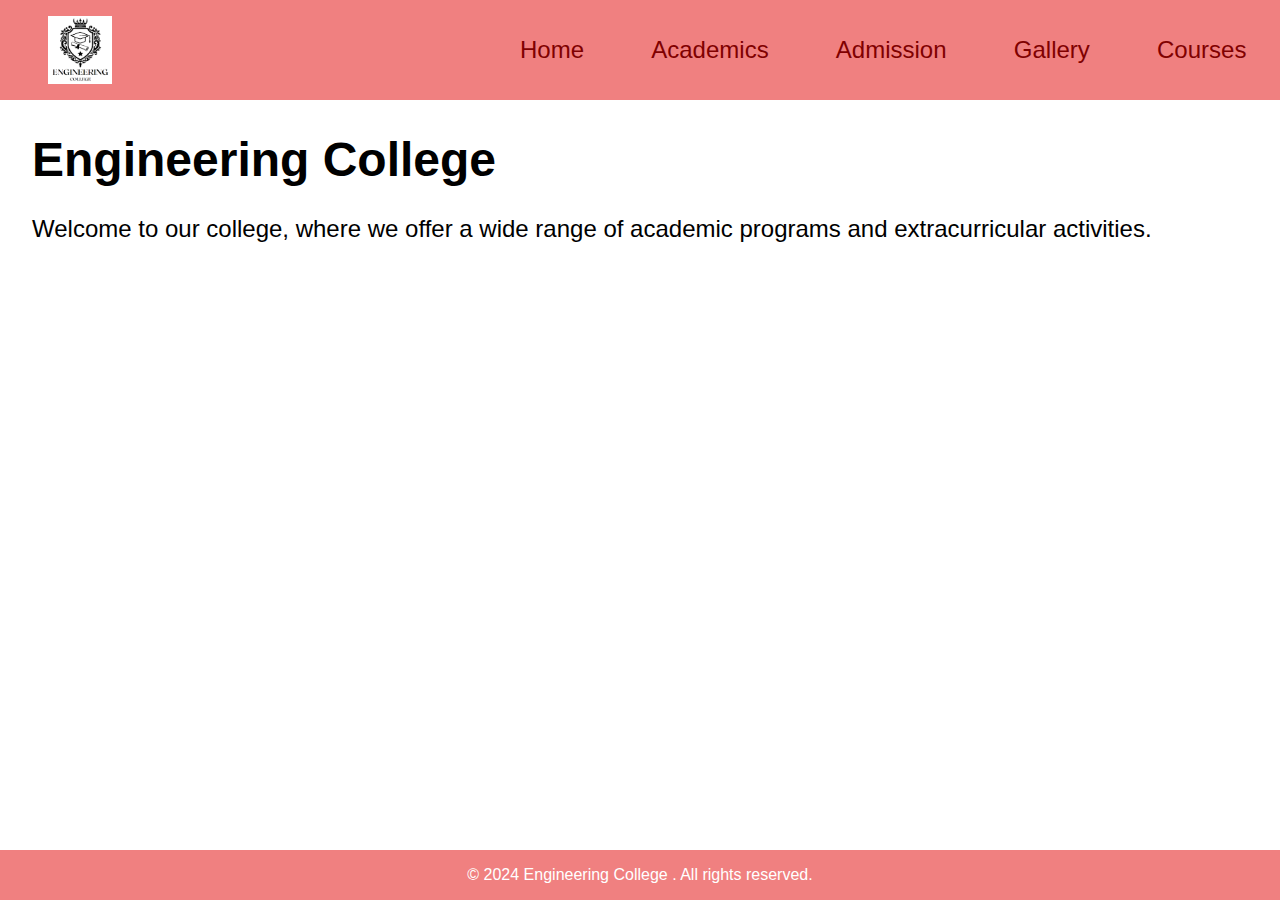
<file: index.html>
<!DOCTYPE html>
<html lang="en">
<head>
    <meta charset="UTF-8">
    <meta name="viewport" content="width=device-width, initial-scale=1.0">
    <title>College Website</title>
    <link rel="stylesheet" href="style.css">
</head>
<body>
    <header>
        <div class="header-content">
            <div class="logo">
                <img src="images/img1.png" alt="College Logo">
            </div>
            <ul class="nav-links">
                <li><a href="#">Home</a></li>
                <li><a href="academics.html">Academics</a></li>
                <li><a href="admission.html">Admission</a></li>
                <li><a href="gallery.html">Gallery</a></li>
                <li><a href="courses.html">Courses</a></li>
            </ul>
        </div>    
    </header>
    <main>
        <h1>Engineering College</h1>
        <br>
        <p>Welcome to our college, where we offer a wide range of academic programs and extracurricular activities.</p>
    </main>
    <footer>
        <p>&copy; 2024 Engineering College . All rights reserved.</p>
    </footer>
</body>
</html>
</file>
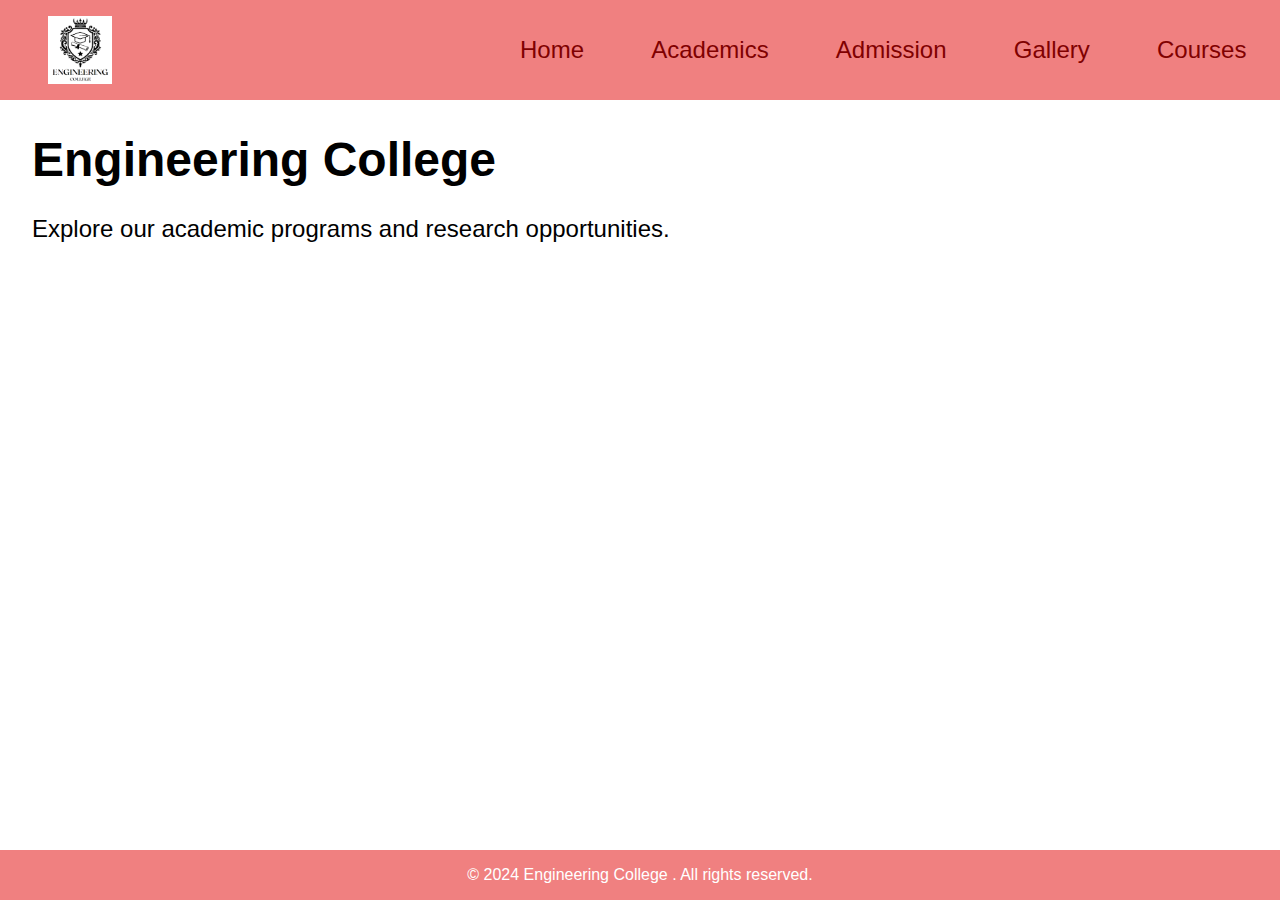
<file: academics.html>
<!DOCTYPE html>
<html lang="en">
<head>
    <meta charset="UTF-8">
    <meta name="viewport" content="width=device-width, initial-scale=1.0">
    <title>Academics</title>
    <link rel="stylesheet" href="style.css">
</head>
<body>
    <header>
        <div class="header-content">
            <div class="logo">
                <img src="images/img1.png" alt="College Logo">
            </div>
            <ul class="nav-links">
                <li><a href="index.html">Home</a></li>
                <li><a href="academics.html">Academics</a></li>
                <li><a href="admission.html">Admission</a></li>
                <li><a href="gallery.html">Gallery</a></li>
                <li><a href="courses.html">Courses</a></li>
            </ul>
        </div>    
    </header>
    <main>
        <h1>Engineering College</h1>
        <br>
        <p>Explore our academic programs and research opportunities.</p>
    </main>
    <footer>
        <p>&copy; 2024 Engineering College . All rights reserved.</p>
    </footer>
</body>
</html>
</file>
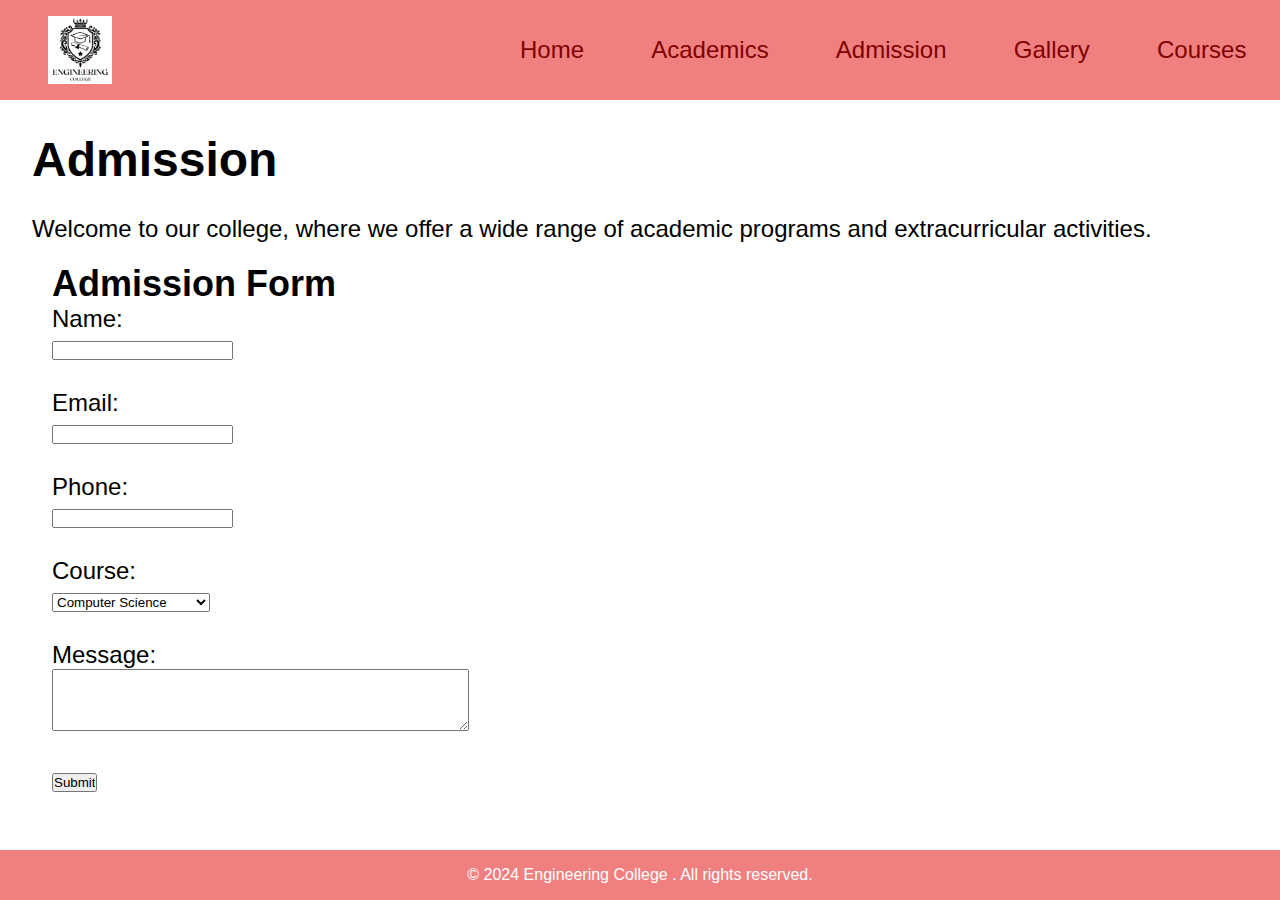
<file: admission.html>
<!DOCTYPE html>
<html lang="en">
<head>
    <meta charset="UTF-8">
    <meta name="viewport" content="width=device-width, initial-scale=1.0">
    <title>Academics</title>
    <link rel="stylesheet" href="style.css">
</head>
<body>
    <header>
        <div class="header-content">
            <div class="logo">
                <img src="images/img1.png" alt="College Logo">
            </div>
            <ul class="nav-links">
                <li><a href="index.html">Home</a></li>
                <li><a href="academics.html">Academics</a></li>
                <li><a href="admission.html">Admission</a></li>
                <li><a href="gallery.html">Gallery</a></li>
                <li><a href="courses.html">Courses</a></li>
            </ul>
        </div>    
    </header>
    <main>
        <h1>Admission</h1>
        <br>
        <p>Welcome to our college, where we offer a wide range of academic programs and extracurricular activities.</p>
        <section style="padding: 20px;">
            <h2>Admission Form</h2>
            <form action="#" method="post">
                <label for="name">Name:</label><br>
                <input type="text" id="name" name="name"><br><br>
                
                <label for="email">Email:</label><br>
                <input type="email" id="email" name="email"><br><br>
                
                <label for="phone">Phone:</label><br>
                <input type="tel" id="phone" name="phone"><br><br>
                
                <label for="course">Course:</label><br>
                <select id="course" name="course">
                    <option value="computer-science">Computer Science</option>
                    <option value="mathematics">Mathematics</option>
                    <option value="english">English</option>
                    <option value="sociology">Sociology</option>
                    <option value="economics">Economics</option>
                    <option value="business-management">Business Management</option>
                </select><br><br>
                
                <label for="message">Message:</label><br>
                <textarea id="message" name="message" rows="4" cols="50"></textarea><br><br>
                
                <input type="submit" value="Submit">
            </form>
        </section>
    </main>
    <footer>
        <p>&copy; 2024 Engineering College . All rights reserved.</p>
    </footer>
</body>
</html>
</file>
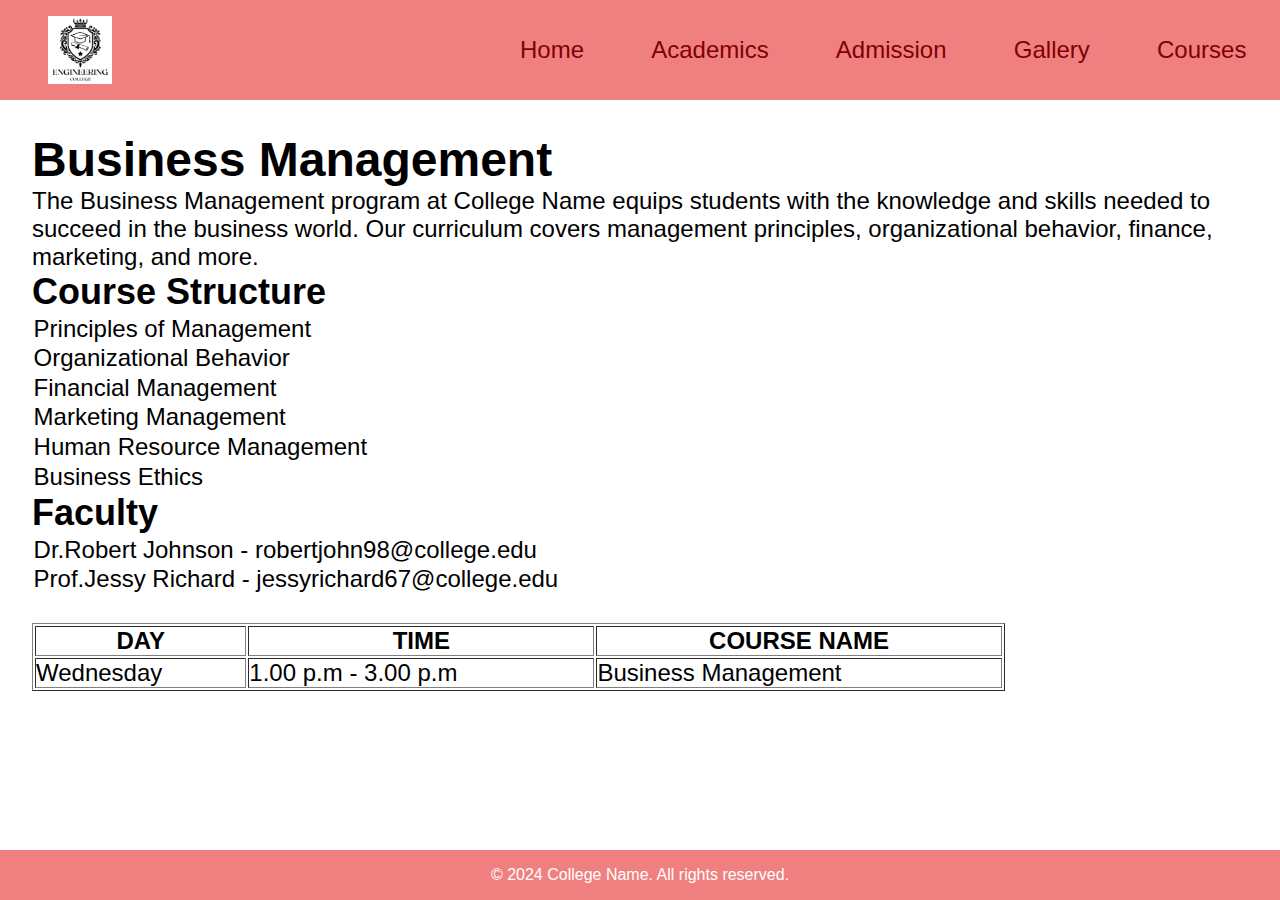
<file: business-management.html>
<!DOCTYPE html>
<html lang="en">
<head>
    <meta charset="UTF-8">
    <meta name="viewport" content="width=device-width, initial-scale=1.0">
    <title>Business Management</title>
    <link rel="stylesheet" href="style.css">
</head>
<body>
    <header>
        <div class="header-content">
            <div class="logo">
                <img src="images/img1.png" alt="College Logo">
            </div>
            <ul class="nav-links">
                <li><a href="index.html">Home</a></li>
                <li><a href="academics.html">Academics</a></li>
                <li><a href="admission.html">Admission</a></li>
                <li><a href="gallery.html">Gallery</a></li>
                <li><a href="courses.html">Courses</a></li>
            </ul>
        </div>    
    </header>
    <main>
        <h1>Business Management</h1>
        <p>The Business Management program at College Name equips students with the knowledge and skills needed to succeed in the business world. Our curriculum covers management principles, organizational behavior, finance, marketing, and more.</p>
        <h2>Course Structure</h2>
        <ul>
            <li>Principles of Management</li>
            <li>Organizational Behavior</li>
            <li>Financial Management</li>
            <li>Marketing Management</li>
            <li>Human Resource Management</li>
            <li>Business Ethics</li>
        </ul>
        <h2>Faculty</h2>
        <ul>
            <li>Dr.Robert Johnson - robertjohn98@college.edu</li>
            <li>Prof.Jessy Richard - jessyrichard67@college.edu</li>
        </ul>
        <br>
        <table border="1"  width="80%">
            <tbody>
                <tr>
                    <th>DAY</th>
                    <th>TIME</th>
                    <th>COURSE NAME</th>
                </tr>
                <tr>
                    <td>Wednesday</td>
                    <td>1.00 p.m - 3.00 p.m</td>
                    <td>Business Management</td>   
                </tr>
            </tbody>
        </table>
    </main>
    <footer>
        <p>&copy; 2024 College Name. All rights reserved.</p>
    </footer>
</body>
</html>
</file>
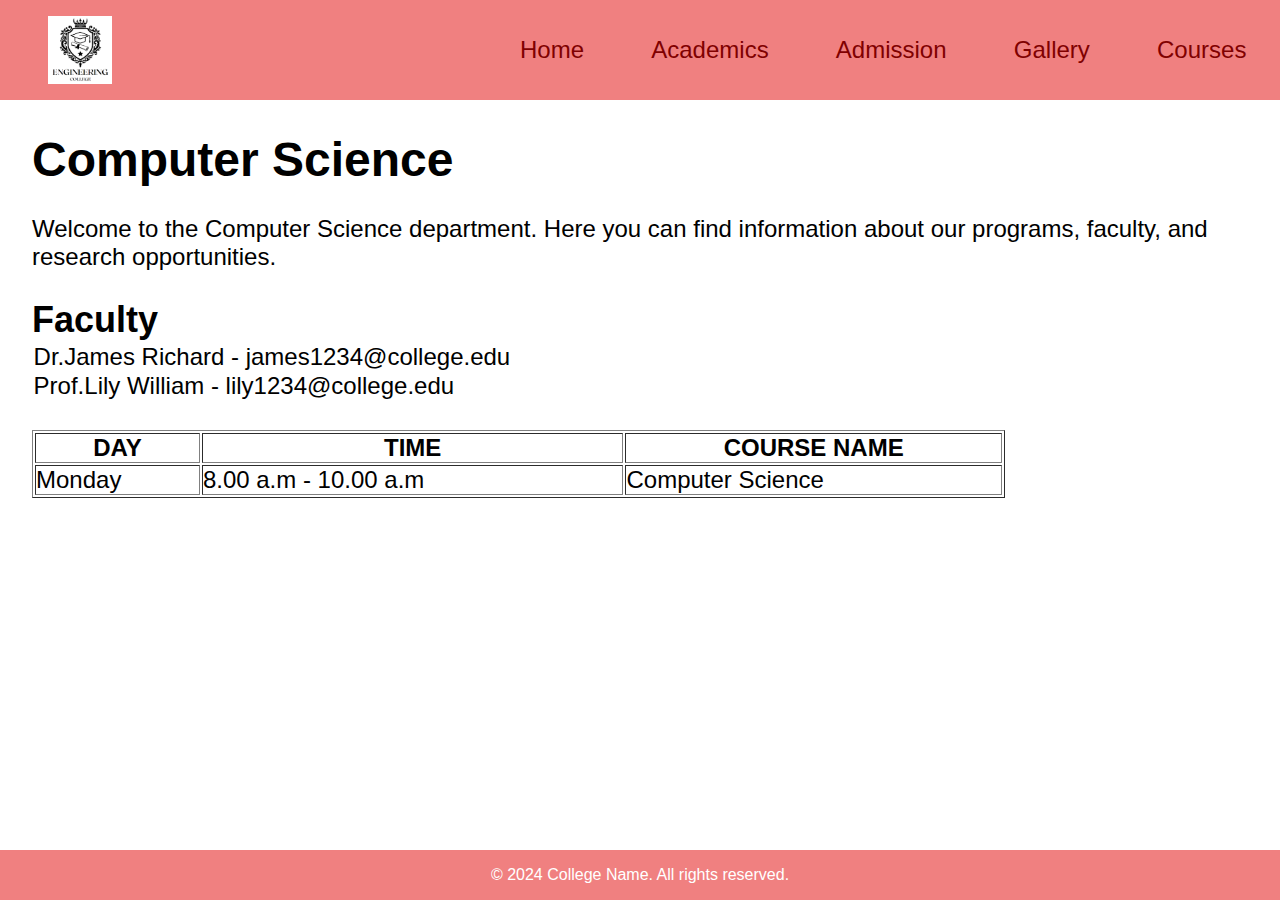
<file: computer-science.html>
<!DOCTYPE html>
<html lang="en">
<head>
    <meta charset="UTF-8">
    <meta name="viewport" content="width=device-width, initial-scale=1.0">
    <title>Computer Science</title>
    <link rel="stylesheet" href="style.css">
</head>
<body>
    <header>
        <div class="header-content">
            <div class="logo">
                <img src="images/img1.png" alt="College Logo">
            </div>
            <ul class="nav-links">
                <li><a href="index.html">Home</a></li>
                <li><a href="academics.html">Academics</a></li>
                <li><a href="admission.html">Admission</a></li>
                <li><a href="gallery.html">Gallery</a></li>
                <li><a href="courses.html">Courses</a></li>
            </ul>
        </div>    
    </header>
    <main>
        <h1>Computer Science</h1>
        <br>
        <p>Welcome to the Computer Science department. Here you can find information about our programs, faculty, and research opportunities.</p>
        <br>
        <h2>Faculty</h2>
        <ul>
            <li>Dr.James Richard - james1234@college.edu</li>
            <li>Prof.Lily William - lily1234@college.edu</li>
        </ul>
        <br>
        <table border="1"  width="80%">
            <tbody>
                <tr>
                    <th>DAY</th>
                    <th>TIME</th>
                    <th>COURSE NAME</th>
                </tr>
                <tr>
                    <td>Monday</td>
                    <td>8.00 a.m - 10.00 a.m</td>
                    <td>Computer Science</td>   
                </tr>
            </tbody>
        </table>
    </main>
    <footer>
        <p>&copy; 2024 College Name. All rights reserved.</p>
    </footer>
</body>
</html>
</file>
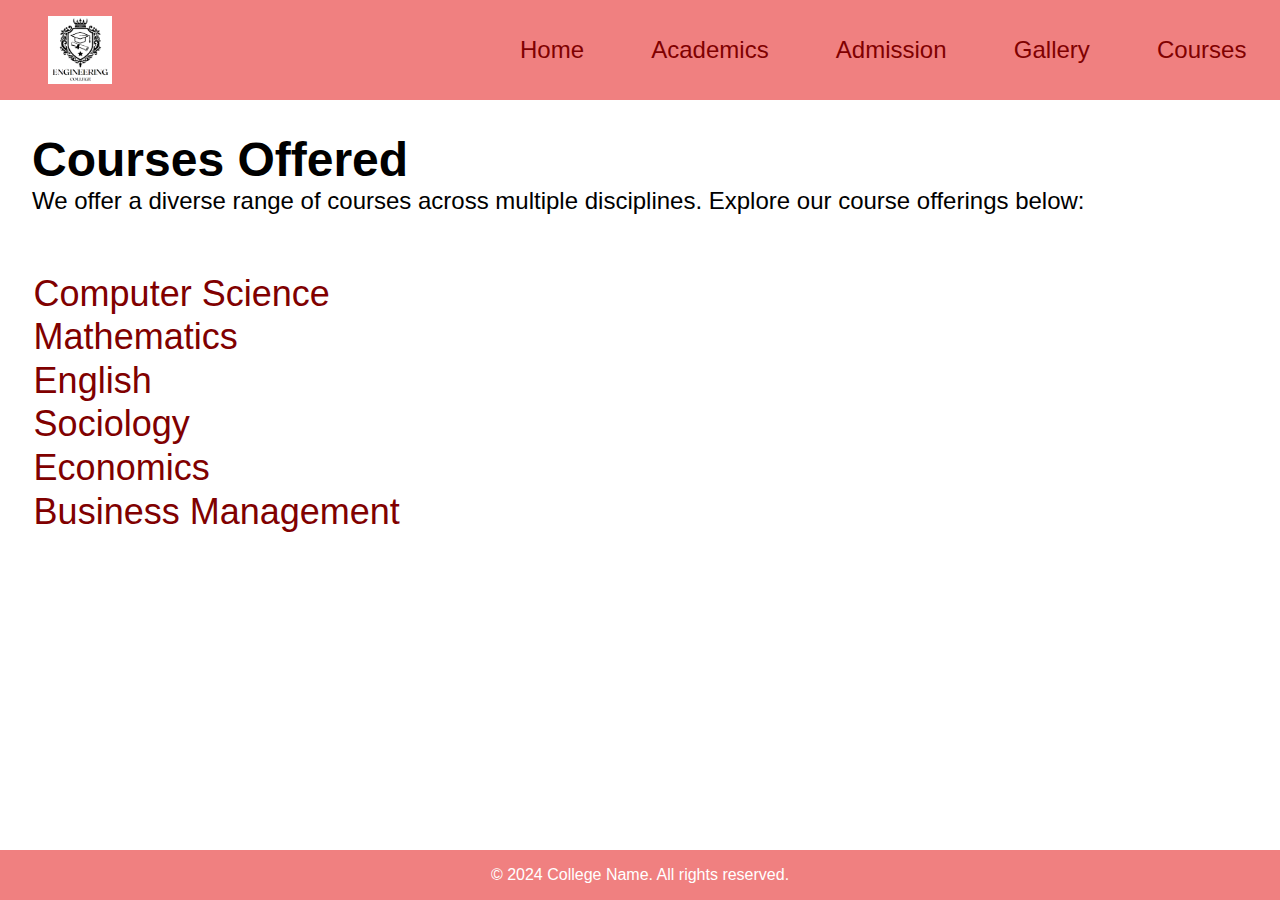
<file: courses.html>
<!DOCTYPE html>
<html lang="en">
<head>
    <meta charset="UTF-8">
    <meta name="viewport" content="width=device-width, initial-scale=1.0">
    <title>Courses Offered</title>
    <link rel="stylesheet" href="style.css">
</head>
<body>
    <header>
        <div class="header-content">
            <div class="logo">
                <img src="images/img1.png" alt="College Logo">
            </div>
            <ul class="nav-links">
                <li><a href="index.html">Home</a></li>
                <li><a href="academics.html">Academics</a></li>
                <li><a href="admission.html">Admission</a></li>
                <li><a href="gallery.html">Gallery</a></li>
                <li><a href="courses.html">Courses</a></li>
            </ul>
        </div>    
    </header>
    <main>
        <h1>Courses Offered</h1>
        <p>We offer a diverse range of courses across multiple disciplines. Explore our course offerings below:</p>
        <br>
        <br>
        <ul>
            <li><a href="computer-science.html">Computer Science</a></li>
            <li><a href="mathematics.html">Mathematics</a></li>
            <li><a href="english.html">English</a></li>
            <li><a href="sociology.html">Sociology</a></li>
            <li><a href="economics.html">Economics</a></li>
            <li><a href="business-management.html">Business Management</a></li>
        </ul>
    </main>
    <footer>
        <p>&copy; 2024 College Name. All rights reserved.</p>
    </footer>
</body>
</html>
</file>
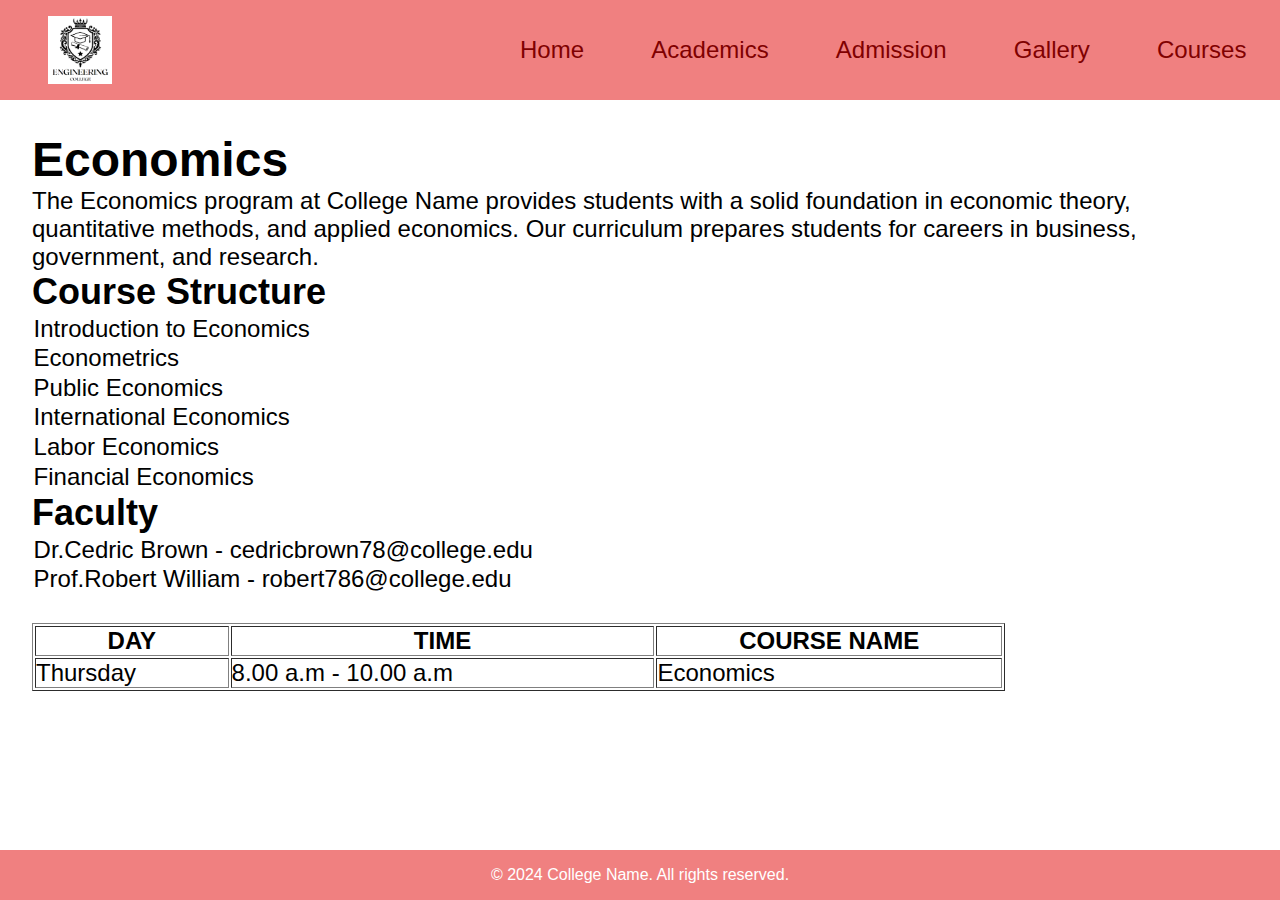
<file: economics.html>
<!DOCTYPE html>
<html lang="en">
<head>
    <meta charset="UTF-8">
    <meta name="viewport" content="width=device-width, initial-scale=1.0">
    <title>Economics</title>
    <link rel="stylesheet" href="style.css">
</head>
<body>
    <header>
        <div class="header-content">
            <div class="logo">
                <img src="images/img1.png" alt="College Logo">
            </div>
            <ul class="nav-links">
                <li><a href="index.html">Home</a></li>
                <li><a href="academics.html">Academics</a></li>
                <li><a href="admission.html">Admission</a></li>
                <li><a href="gallery.html">Gallery</a></li>
                <li><a href="courses.html">Courses</a></li>
            </ul>
        </div>    
    </header>
    <main>
        <h1>Economics</h1>
        <p>The Economics program at College Name provides students with a solid foundation in economic theory, quantitative methods, and applied economics. Our curriculum prepares students for careers in business, government, and research.</p>
        <h2>Course Structure</h2>
        <ul>
            <li>Introduction to Economics</li>
            <li>Econometrics</li>
            <li>Public Economics</li>
            <li>International Economics</li>
            <li>Labor Economics</li>
            <li>Financial Economics</li>
        </ul>
        <h2>Faculty</h2>
        <ul>
            <li>Dr.Cedric Brown - cedricbrown78@college.edu</li>
            <li>Prof.Robert William - robert786@college.edu</li>
        </ul>
        <br>
        <table border="1"  width="80%">
            <tbody>
                <tr>
                    <th>DAY</th>
                    <th>TIME</th>
                    <th>COURSE NAME</th>
                </tr>
                <tr>
                    <td>Thursday</td>
                    <td>8.00 a.m - 10.00 a.m</td>
                    <td>Economics</td>   
                </tr>
            </tbody>
        </table>
    </main>
    <footer>
        <p>&copy; 2024 College Name. All rights reserved.</p>
    </footer>
</body>
</html>
</file>
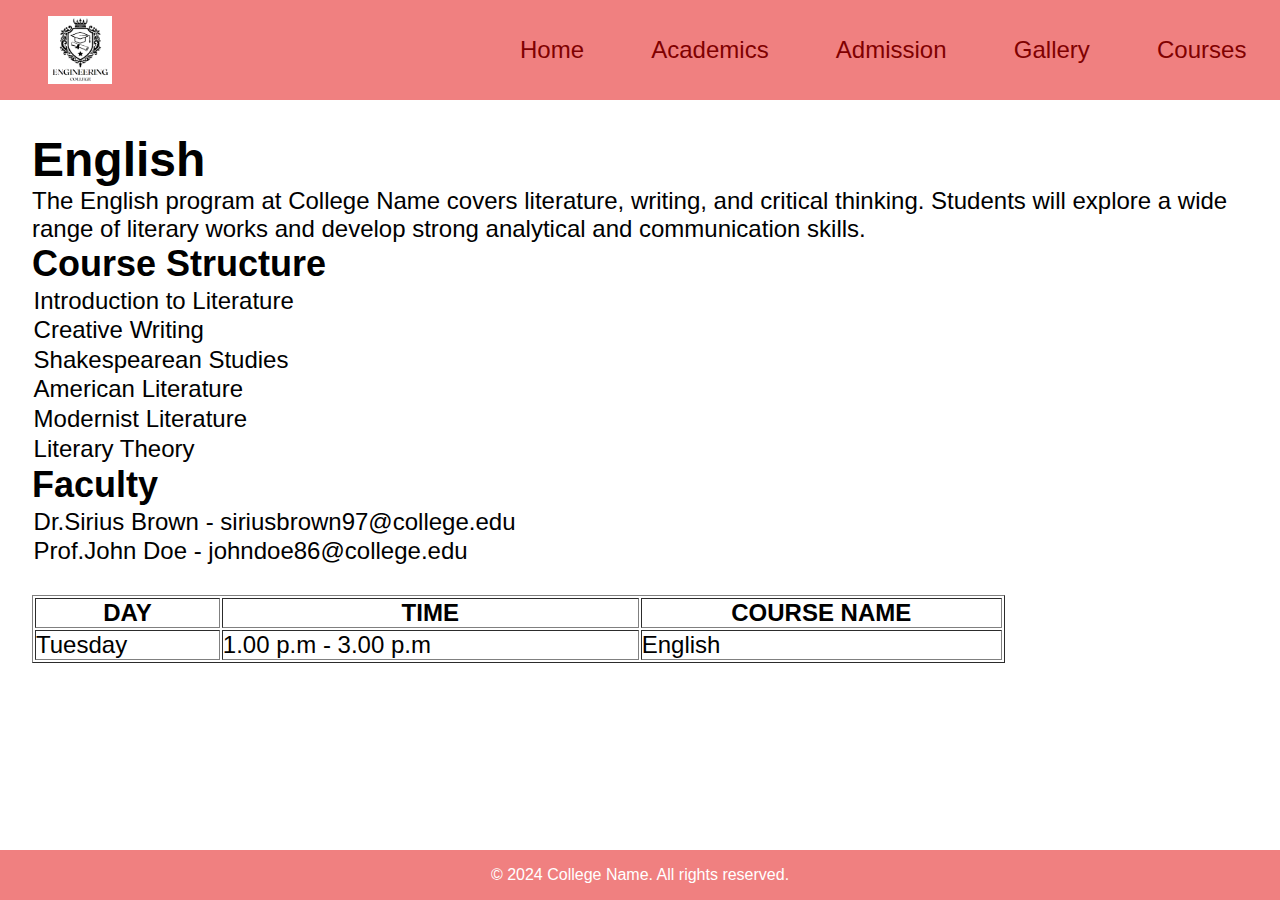
<file: english.html>
<!DOCTYPE html>
<html lang="en">
<head>
    <meta charset="UTF-8">
    <meta name="viewport" content="width=device-width, initial-scale=1.0">
    <title>English</title>
    <link rel="stylesheet" href="style.css">
</head>
<body>
    <header>
        <div class="header-content">
            <div class="logo">
                <img src="images/img1.png" alt="College Logo">
            </div>
            <ul class="nav-links">
                <li><a href="#">Home</a></li>
                <li><a href="academics.html">Academics</a></li>
                <li><a href="admission.html">Admission</a></li>
                <li><a href="gallery.html">Gallery</a></li>
                <li><a href="courses.html">Courses</a></li>
            </ul>
        </div>    
    </header>
    <main>
        <h1>English</h1>
        <p>The English program at College Name covers literature, writing, and critical thinking. Students will explore a wide range of literary works and develop strong analytical and communication skills.</p>
        <h2>Course Structure</h2>
        <ul>
            <li>Introduction to Literature</li>
            <li>Creative Writing</li>
            <li>Shakespearean Studies</li>
            <li>American Literature</li>
            <li>Modernist Literature</li>
            <li>Literary Theory</li>
        </ul>
        <h2>Faculty</h2>
        <ul>
            <li>Dr.Sirius Brown - siriusbrown97@college.edu</li>
            <li>Prof.John Doe - johndoe86@college.edu</li>
        </ul>
        <br>
        <table border="1"  width="80%">
            <tbody>
                <tr>
                    <th>DAY</th>
                    <th>TIME</th>
                    <th>COURSE NAME</th>
                </tr>
                <tr>
                    <td>Tuesday</td>
                    <td>1.00 p.m - 3.00 p.m</td>
                    <td>English</td>   
                </tr>
            </tbody>
        </table>
    </main>
    <footer>
        <p>&copy; 2024 College Name. All rights reserved.</p>
    </footer>
</body>
</html>
</file>
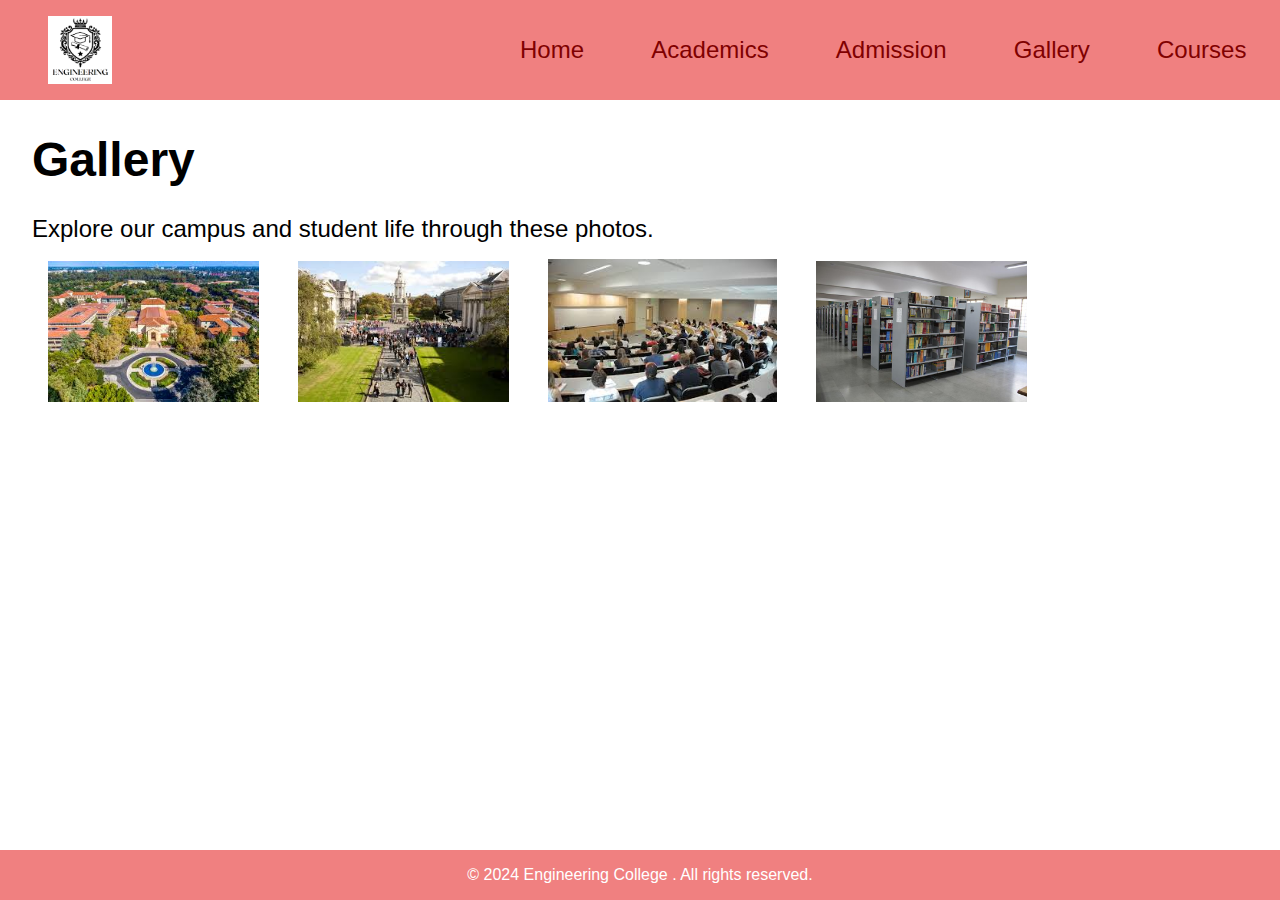
<file: gallery.html>
<!DOCTYPE html>
<html lang="en">
<head>
    <meta charset="UTF-8">
    <meta name="viewport" content="width=device-width, initial-scale=1.0">
    <title>Academics</title>
    <link rel="stylesheet" href="style.css">
</head>
<body>
    <header>
        <div class="header-content">
            <div class="logo">
                <img src="images/img1.png" alt="College Logo">
            </div>
            <ul class="nav-links">
                <li><a href="index.html">Home</a></li>
                <li><a href="academics.html">Academics</a></li>
                <li><a href="admission.html">Admission</a></li>
                <li><a href="gallery.html">Gallery</a></li>
                <li><a href="courses.html">Courses</a></li>
            </ul>
        </div>    
    </header>
    <main>
        <h1>Gallery</h1>
        <br>
        <p>Explore our campus and student life through these photos.</p>
        <img src="images/c1.jfif" alt="Gallery Image 1" width="20%" height="25%">
        <img src="images/c2.jfif" alt="Gallery Image 1" width="20%" height="25%">
        <img src="images/c3.jfif" alt="Gallery Image 1" width="21.5%" height="35%">
        <img src="images/c5.jpg" alt="Gallery Image 1" width="20%" height="25%">
    </main>
    <footer>
        <p>&copy; 2024 Engineering College . All rights reserved.</p>
    </footer>
</body>
</html>
</file>
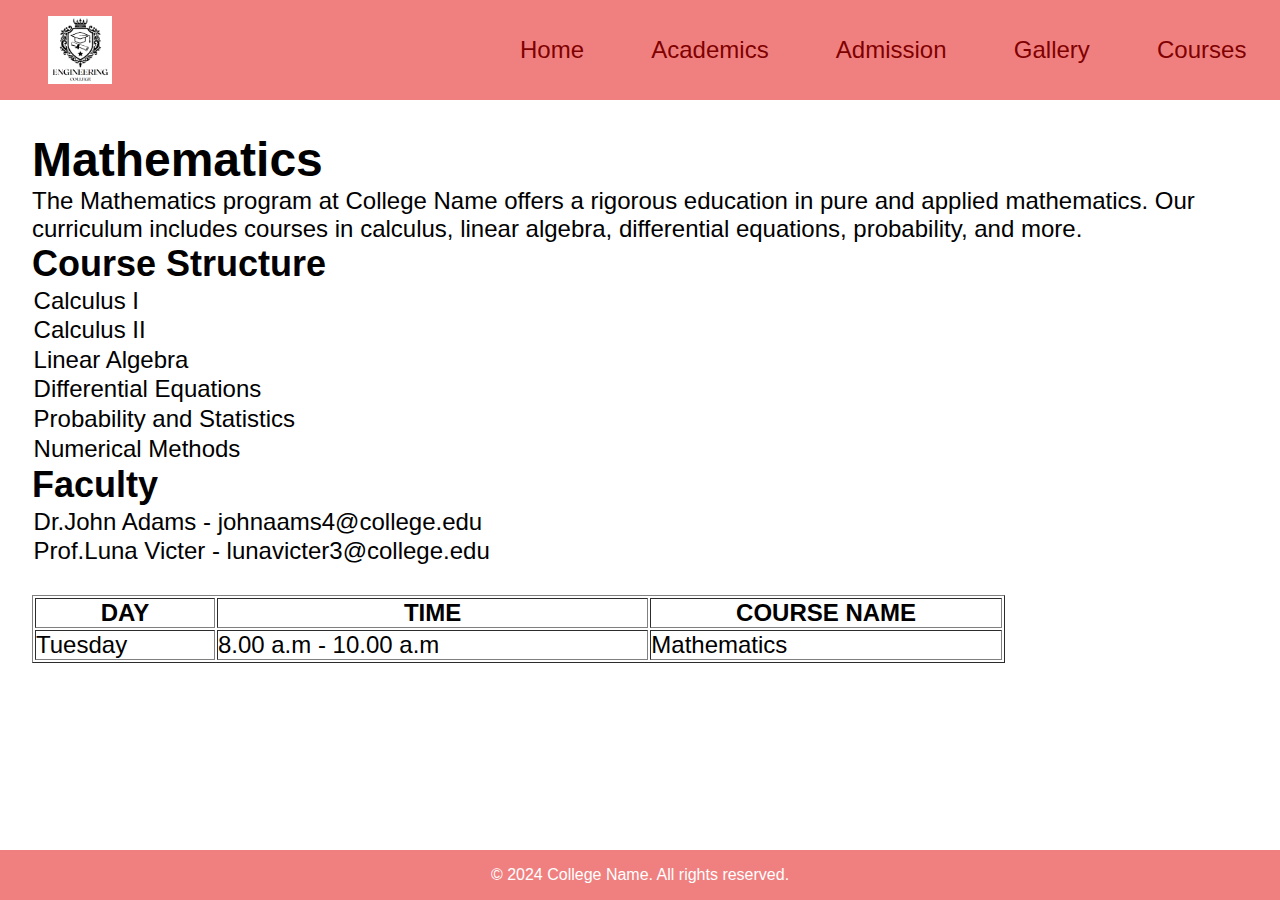
<file: mathematics.html>
<!DOCTYPE html>
<html lang="en">
<head>
    <meta charset="UTF-8">
    <meta name="viewport" content="width=device-width, initial-scale=1.0">
    <title>Mathematics</title>
    <link rel="stylesheet" href="style.css">
</head>
<body>
    <header>
        <div class="header-content">
            <div class="logo">
                <img src="images/img1.png" alt="College Logo">
            </div>
            <ul class="nav-links">
                <li><a href="index.html">Home</a></li>
                <li><a href="academics.html">Academics</a></li>
                <li><a href="admission.html">Admission</a></li>
                <li><a href="gallery.html">Gallery</a></li>
                <li><a href="courses.html">Courses</a></li>
            </ul>
        </div>    
    </header>
    <main>
        <h1>Mathematics</h1>
        <p>The Mathematics program at College Name offers a rigorous education in pure and applied mathematics. Our curriculum includes courses in calculus, linear algebra, differential equations, probability, and more.</p>
        <h2>Course Structure</h2>
        <ul>
            <li>Calculus I</li>
            <li>Calculus II</li>
            <li>Linear Algebra</li>
            <li>Differential Equations</li>
            <li>Probability and Statistics</li>
            <li>Numerical Methods</li>
        </ul>
        <h2>Faculty</h2>
        <ul>
            <li>Dr.John Adams - johnaams4@college.edu</li>
            <li>Prof.Luna Victer - lunavicter3@college.edu</li>
        </ul>
        <br>
        <table border="1"  width="80%">
            <tbody>
                <tr>
                    <th>DAY</th>
                    <th>TIME</th>
                    <th>COURSE NAME</th>
                </tr>
                <tr>
                    <td>Tuesday</td>
                    <td>8.00 a.m - 10.00 a.m</td>
                    <td>Mathematics</td>   
                </tr>
            </tbody>
        </table>
    </main>
    <footer>
        <p>&copy; 2024 College Name. All rights reserved.</p>
    </footer>
</body>
</html>
</file>
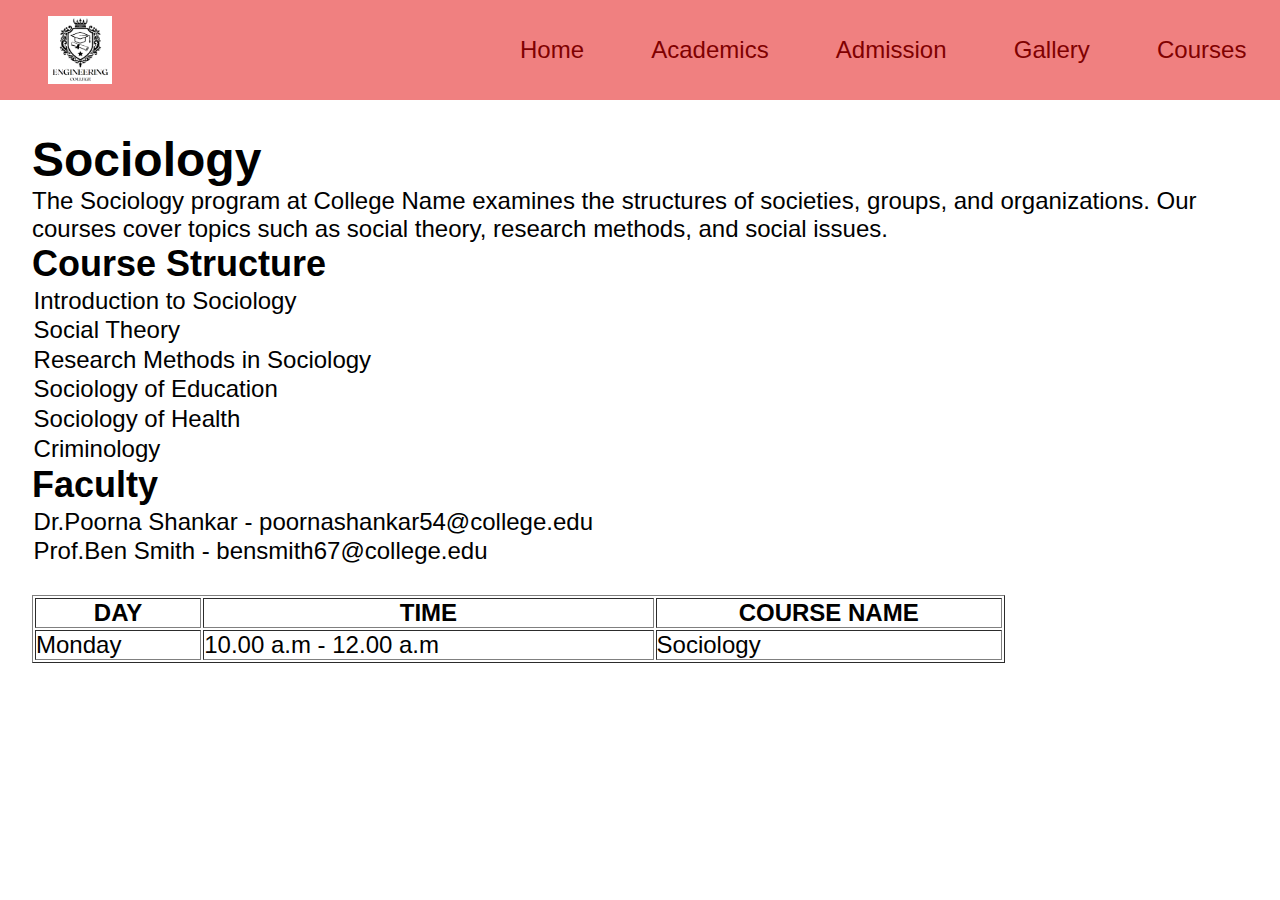
<file: sociology.html>
<!DOCTYPE html>
<html lang="en">
<head>
    <meta charset="UTF-8">
    <meta name="viewport" content="width=device-width, initial-scale=1.0">
    <title>Sociology</title>
    <link rel="stylesheet" href="style.css">
</head>
<body>
    <header>
        <div class="header-content">
            <div class="logo">
                <img src="images/img1.png" alt="College Logo">
            </div>
            <ul class="nav-links">
                <li><a href="#">Home</a></li>
                <li><a href="academics.html">Academics</a></li>
                <li><a href="admission.html">Admission</a></li>
                <li><a href="gallery.html">Gallery</a></li>
                <li><a href="courses.html">Courses</a></li>
            </ul>
        </div>    
    </header>
    <main>
        <h1>Sociology</h1>
        <p>The Sociology program at College Name examines the structures of societies, groups, and organizations. Our courses cover topics such as social theory, research methods, and social issues.</p>
        <h2>Course Structure</h2>
        <ul>
            <li>Introduction to Sociology</li>
            <li>Social Theory</li>
            <li>Research Methods in Sociology</li>
            <li>Sociology of Education</li>
            <li>Sociology of Health</li>
            <li>Criminology</li>
        </ul>
        <h2>Faculty</h2>
        <ul>
            <li>Dr.Poorna Shankar - poornashankar54@college.edu</li>
            <li>Prof.Ben Smith - bensmith67@college.edu</li>
        </ul>
        <br>
        <table border="1"  width="80%">
            <tbody>
                <tr>
                    <th>DAY</th>
                    <th>TIME</th>
                    <th>COURSE NAME</th>
                </tr>
                <tr>
                    <td>Monday</td>
                    <td>10.00 a.m - 12.00 a.m</td>
                    <td>Sociology</td>   
                </tr>
            </tbody>
        </table>
    </main>
</head>
</html>
</file>
<file: style.css>
*{
    font-family: 'Segoe UI', Tahoma, Geneva, Verdana, sans-serif;
    margin: 0;
    padding: 0;
    box-sizing: border-box;
}

li{
    list-style-type: none;
    margin: 0.1rem;
}

a{
    text-decoration: none;
    font-size: 150%;
    color: maroon;
}

img{
    padding: 1rem;
    max-height: 100%;
    max-width: 100%;
}

header{
    background-color: lightcoral;
    max-height: 14vh;
    
}

.header-content{
    width: 95%;
    margin: auto;
    display: flex;
    justify-content: space-between;
}

.logo{
    height: 100px;
}

.nav-links{
    display: flex;
    width: 60%;
    justify-content: space-between;
    align-items: center;

}

main{
    padding: 2rem;
    font-size: 150%;
}

footer {
    background-color: lightcoral;
    color: white;
    font-size: 100%;
    text-align: center;
    padding: 1rem;
    position: fixed;
    width: 100%;
    bottom: 0;
}
</file>
